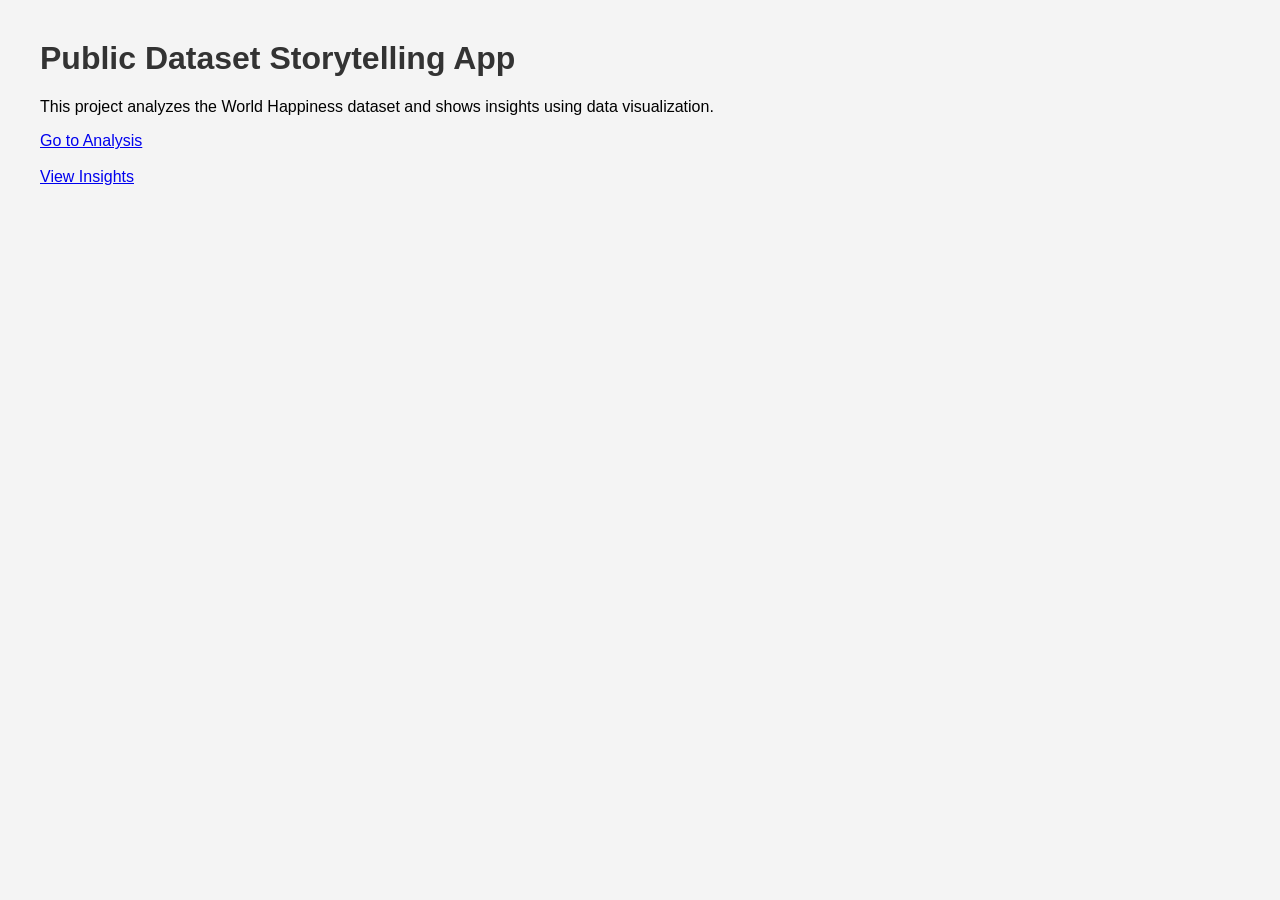
<file: index.html>
<!DOCTYPE html>
<html>

<head>
    <title>Data Storytelling App</title>
    <link rel="stylesheet" href="style.css">
</head>

<body>

<h1>Public Dataset Storytelling App</h1>

<p>
This project analyzes the World Happiness dataset and shows insights using data visualization.
</p>

<a href="analysis.html">Go to Analysis</a>
<br><br>
<a href="story.html">View Insights</a>

</body>
</html>
</file>
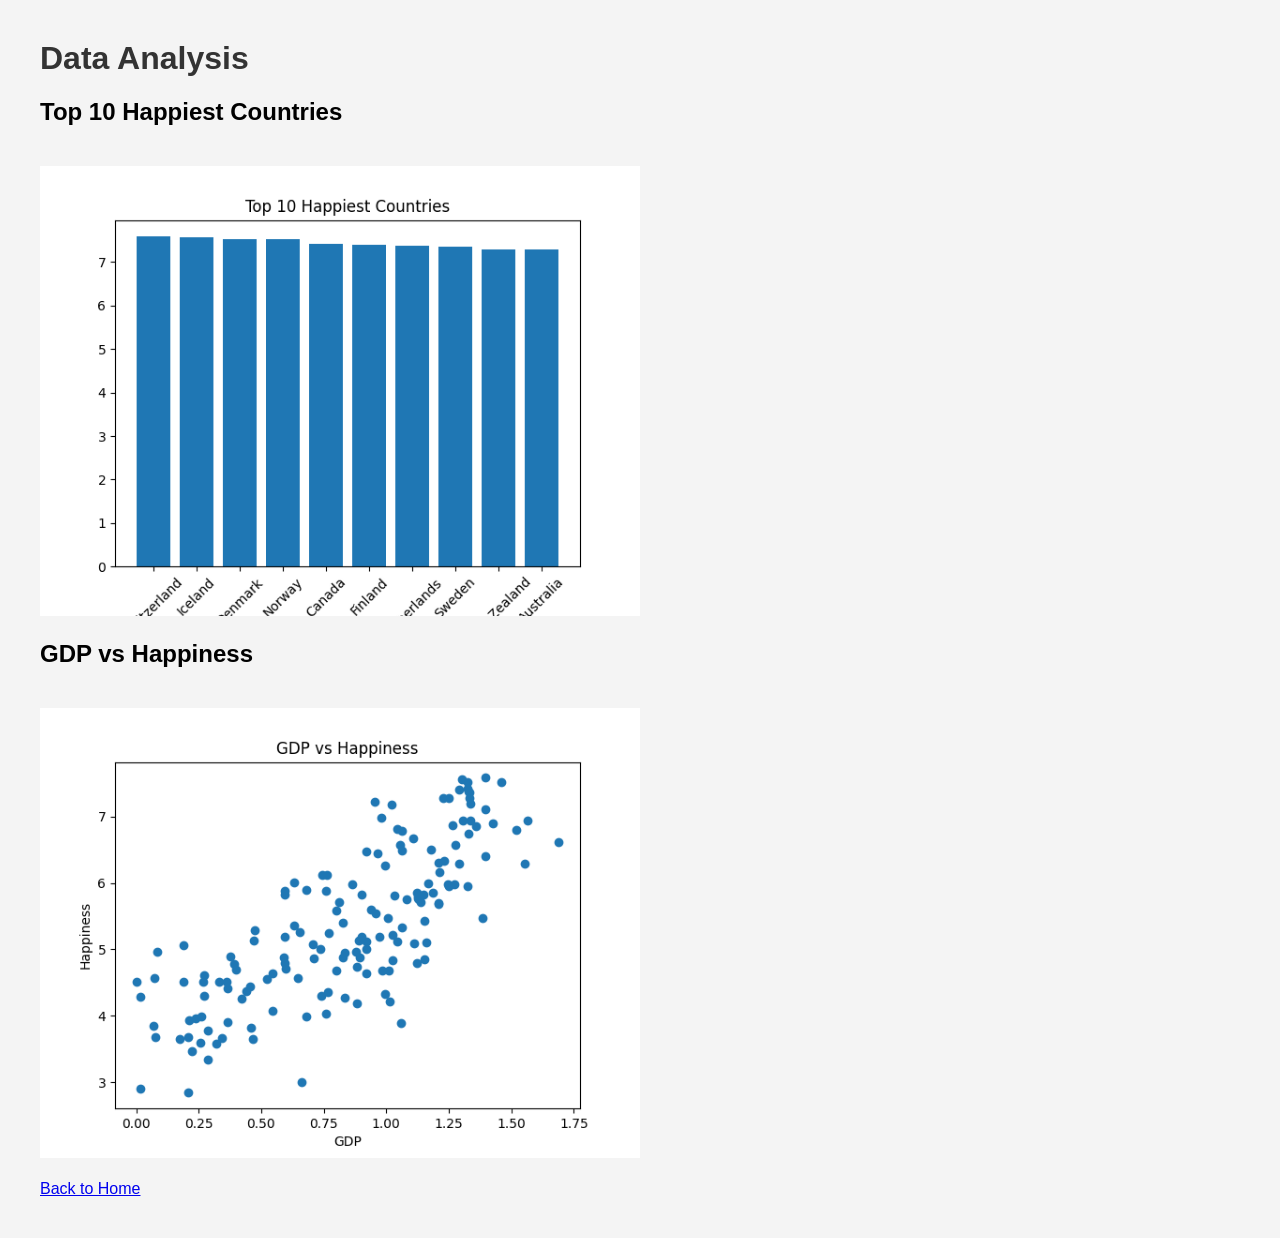
<file: analysis.html>
<!DOCTYPE html>
<html>

<head>
    <title>Analysis</title>
    <link rel="stylesheet" href="style.css">
</head>

<body>

<h1>Data Analysis</h1>

<h2>Top 10 Happiest Countries</h2>
<img src="top10.png" width="600">

<h2>GDP vs Happiness</h2>
<img src="gdp_vs_happiness.png" width="600">

<br><br>
<a href="index.html">Back to Home</a>

</body>
</html>
</file>
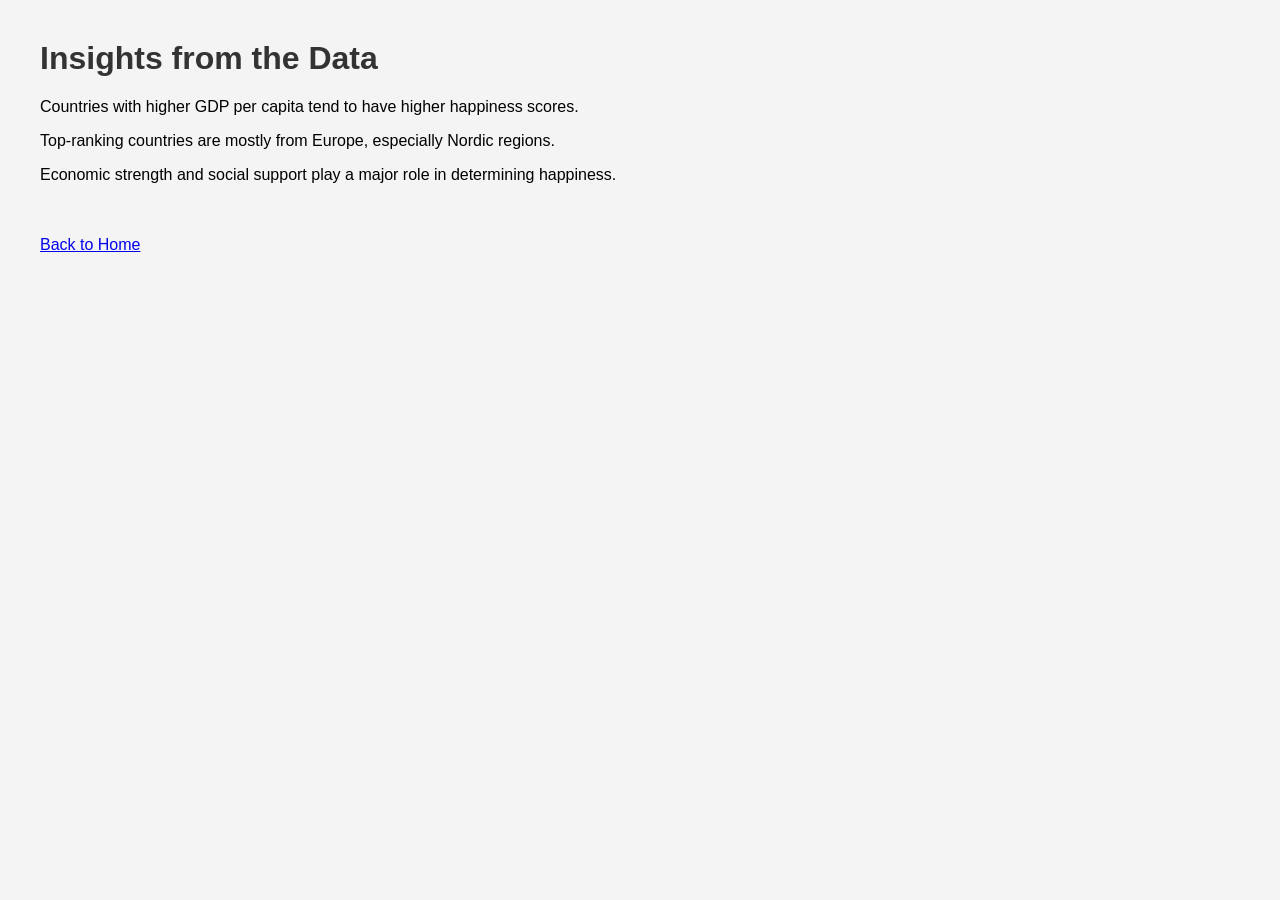
<file: story.html>
<!DOCTYPE html>
<html>

<head>
    <title>Insights</title>
    <link rel="stylesheet" href="style.css">
</head>

<body>

<h1>Insights from the Data</h1>

<p>
Countries with higher GDP per capita tend to have higher happiness scores.
</p>

<p>
Top-ranking countries are mostly from Europe, especially Nordic regions.
</p>

<p>
Economic strength and social support play a major role in determining happiness.
</p>

<br><br>
<a href="index.html">Back to Home</a>

</body>
</html>
</file>
<file: style.css>
body {
    font-family: Arial;
    margin: 40px;
    background-color: #f4f4f4;
}

h1 {
    color: #333;
}

img {
    margin-top: 20px;
}
</file>
